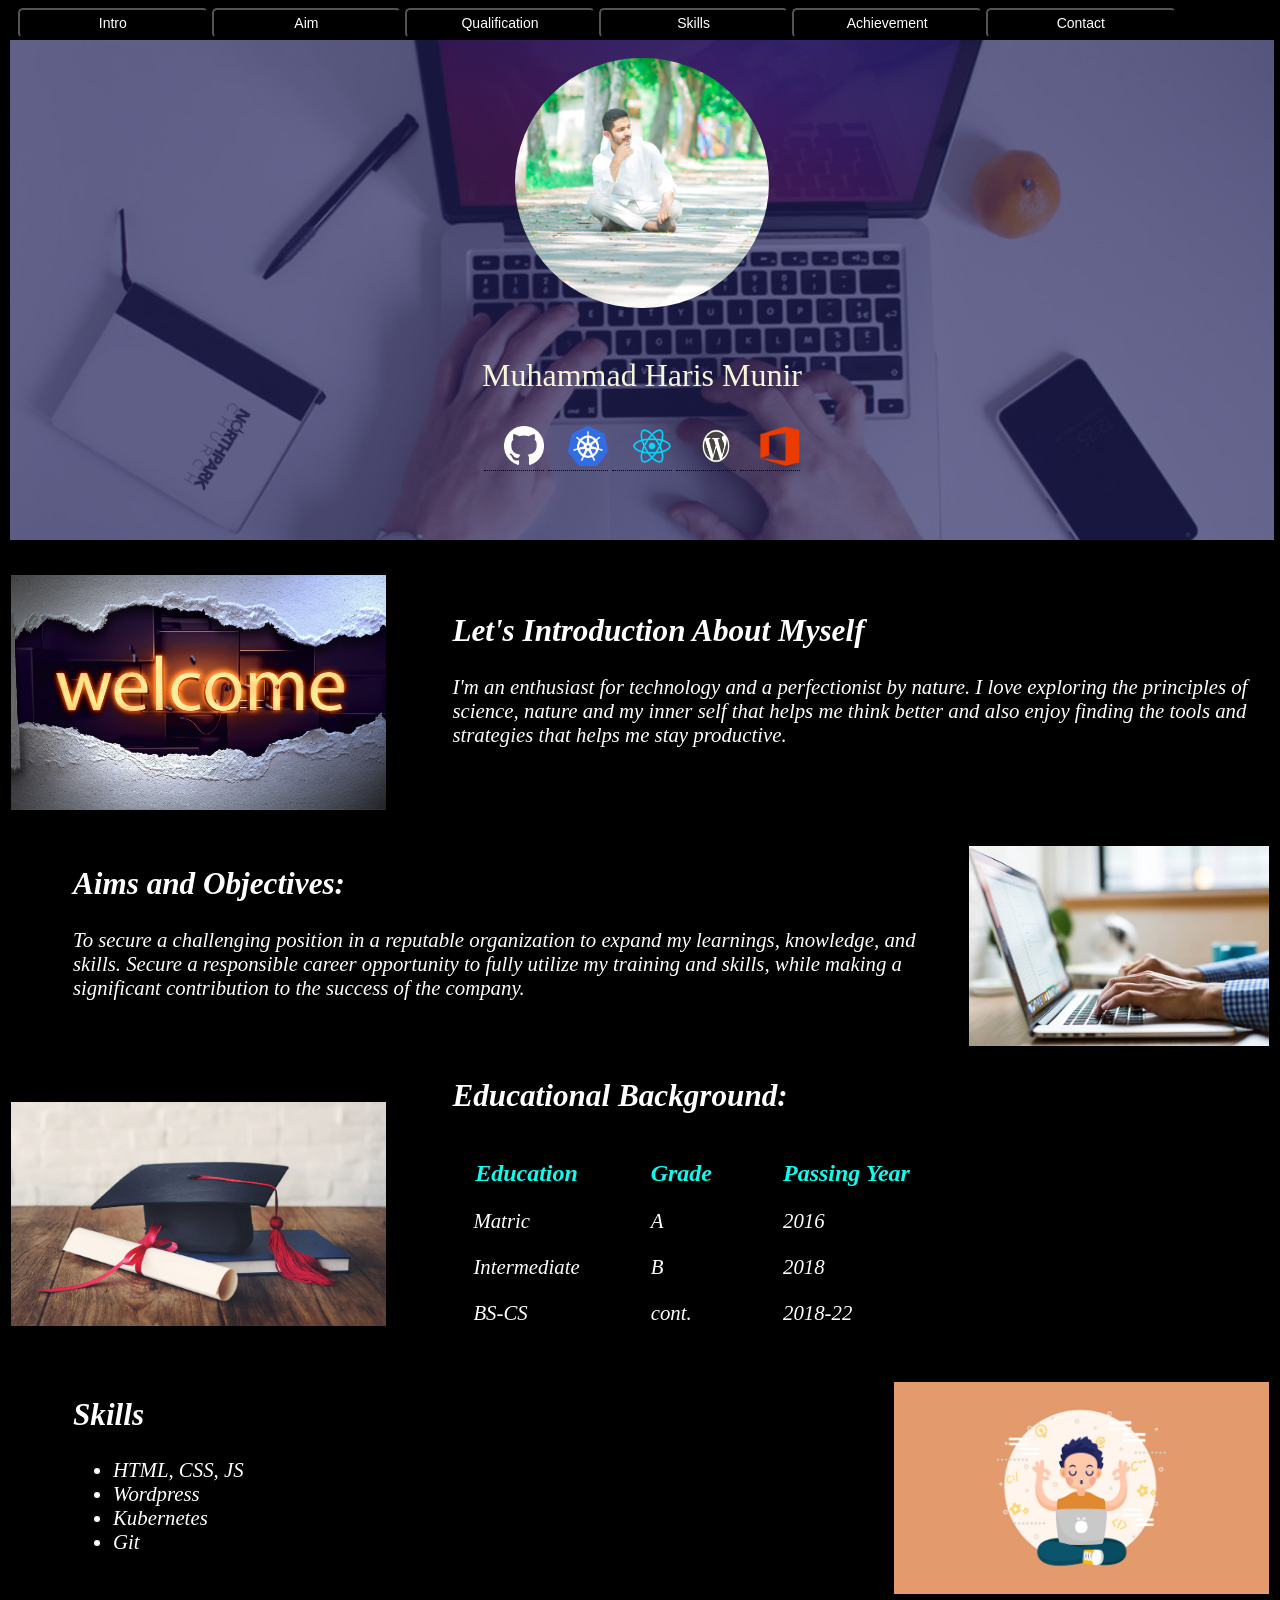
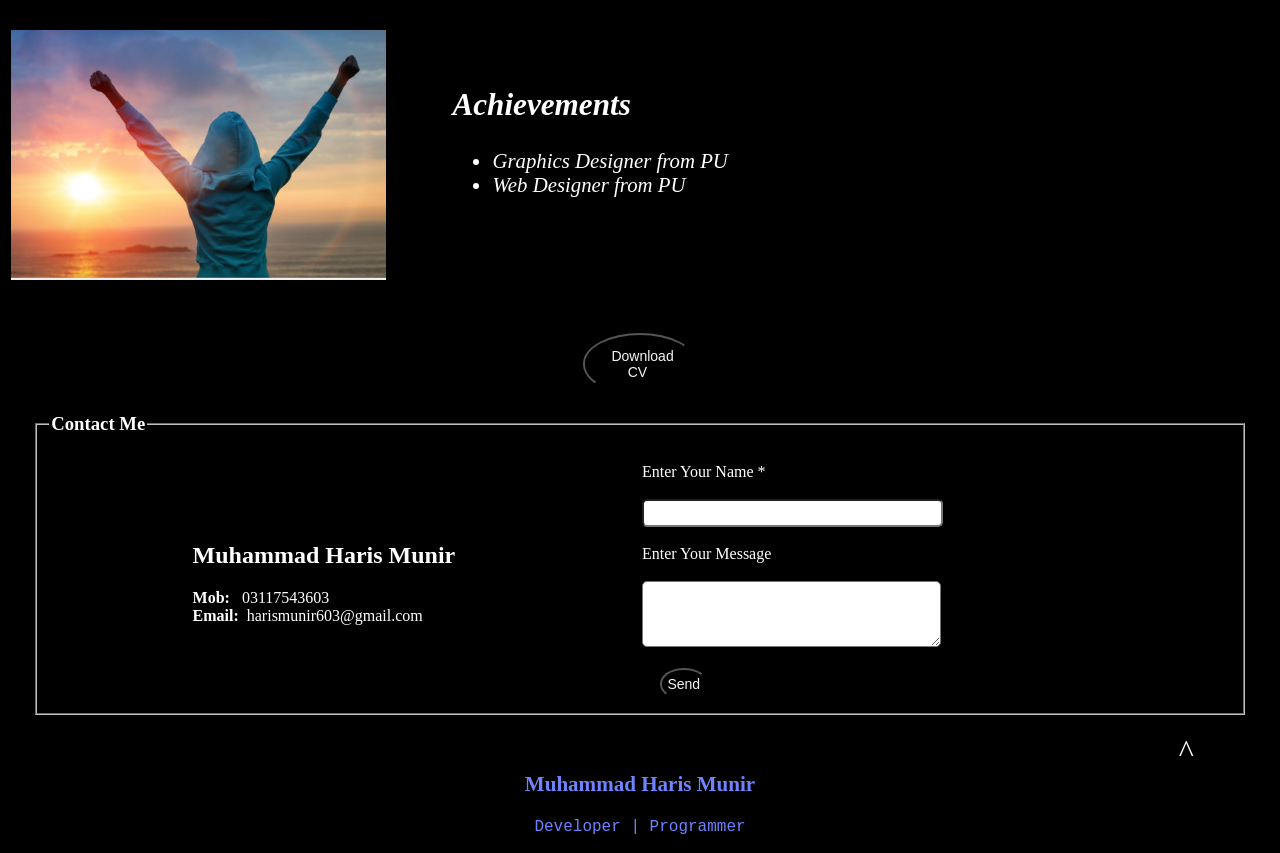
<file: index.html>
<!DOCTYPE html>
<html lang="en">

<head>
    <link rel="stylesheet" href="3.css">
    <title>Portfolio</title>
</head>

<body>
    <div class="grp" id="up">
        <button type="submit" class="menu" style="margin-left: 10px;"><a href="#intro">Intro</a></button>
        <button type="submit" class="menu"><a href="#aim&obj">Aim</a></button>
        <button type="submit" class="menu"><a href="#edubackground">Qualification</a></button>
        <button type="submit" class="menu"><a href="#skill">Skills</a></button>
        <button type="submit" class="menu"><a href="#ach">Achievement</a></button>
        <button type="submit" class="menu"><a href="#contact">Contact</a></button>
    </div>
    <div class="head1"><br/>
        <center>
            <img src="my pic 2.jpg" style="height: 250px;;border-radius: 130px;"></center>
        <p id="head-txt">Muhammad Haris Munir</p>
        <center>
            <div class="mm"><img src="git.png" class="logos"><span class="nn">Git</span></div>
            <div class="mm"><img src="kube.png" class="logos"><span class="nn">Kubernetes</span></div>
            <div class="mm"><img src="react.png" class="logos"><span class="nn">React</span></div>
            <div class="mm"><img src="wordpress.png" class="logos"><span class="nn">Wordpress</span></div>
            <div class="mm"><img src="office.png" class="logos"><span class="nn">MS Ofice</span></div>

        </center>
    </div>
    <div class="intbody">
        <table>
            <tr>
                <td style="width:30%;"> <img src="welcome.jpg" id="aim"></td>
                <td style="width:70%;padding-left: 5%;">
                    <h2 id="intro">Let's Introduction About Myself</h2>
                    <p>I'm an enthusiast for technology and a perfectionist by nature. I love exploring the principles of science, nature and my inner self that helps me think better and also enjoy finding the tools and strategies that helps me stay productive.
                    </p>
                </td>

            </tr>
        </table>
    </div>
    <div class="intbody">
        <table>
            <tr>
                <td style="padding-left: 5%;">
                    <h2 id="aim&obj">Aims and Objectives:</h2>
                    <p>To secure a challenging position in a reputable organization to expand my learnings, knowledge, and skills. Secure a responsible career opportunity to fully utilize my training and skills, while making a significant contribution to
                        the success of the company.
                    </p>
                </td>
                <td> <img src="aims.jpg" id="aim"></td>
            </tr>
        </table>
    </div>
    <div class="intbody">
        <table>
            <tr>
                <td style="width: 30%;"><img src="degree.jpg" id="dgr"></td>
                <td style="width: 70%; padding-left:5%;">
                    <h2 id="edubackground">Educational Background:</h2>
                    <table class="b">
                        <tr>
                            <th class="educlass">Education</th>
                            <th class="educlass">Grade</th>
                            <th class="educlass">Passing Year</th>
                        </tr>
                        <tr>
                            <td style="padding-right: 50px;">Matric</td>
                            <td>A</td>
                            <td>2016</td>
                        </tr>
                        <tr>
                            <td style="padding-right: 50px;">Intermediate</td>
                            <td>B</td>
                            <td>2018</td>
                        </tr>
                        <tr>
                            <td style="padding-right: 50px;">BS-CS</td>
                            <td>cont.</td>
                            <td>2018-22</td>
                        </tr>
                    </table>
                </td>
            </tr>
        </table>
    </div>

    <div class="intbody">
        <table style="width: 100%;">
            <tr>
                <td style="width: 70%;padding-left: 5%;">
                    <h2 id="skill">Skills</h2>
                    <ul>
                        <li>HTML, CSS, JS</li>
                        <li>Wordpress</li>
                        <li>Kubernetes</li>
                        <li>Git</li>
                    </ul>
                </td>
                <td style="width: 30%;"><img src="skills.jpg" id="dgr"></td>
            </tr>
        </table>
    </div>
    <div class="intbody">
        <table style="width: 100%;">
            <tr>
                <td style="width: 30%;"><img src="achive.jpg" id="dgr"></td>
                <td style="width: 70%; padding-left: 5%;" class="b">
                    <h2 id="ach">Achievements</h2>
                    <ul>
                        <li>Graphics Designer from PU</li>
                        <li>Web Designer from PU</li>
                    </ul>
                </td>
            </tr>
        </table>
    </div>
    <div class="cv">
        <center>
            <button type="submit" id="btn"><a href="ok.pdf" id="btn">Download CV</a></button></center>
    </div>
    <div class="contact">
        <fieldset>
            <legend>
                <h3 style="color: white;" id="contact"> Contact Me </h3>
            </legend>
            <table style="width: 100%; color: rgb(255, 255, 255);">
                <tr>
                    <td style="width: 50%;padding-left: 12%;">

                        <h2>Muhammad Haris Munir</h2>
                        <pre style="font-size: 16px;font-family: 'Times New Roman', Times, serif;"><b>Mob: </b>  03117543603<br/><b>Email: </b> harismunir603@gmail.com</pre>

                    </td>
                    <td style="width: 50%;">
                        <form action="ok.php">
                            <label for="First Name"> Enter Your Name *</label><br><br>
                            <input type="text" name="Myname" style="width:50%;height: 22px;border-radius: 5px;" required><br><br>
                            <label for="Msg"> Enter Your Message</label><br><br>
                            <textarea name="comments" rows="4" cols="38" style="width:50%;border-radius: 5px;"></textarea>
                            <br><input type="submit" value="Send" id="btn" style="margin-left: 3%;">
                        </form>
                    </td>
                </tr>
            </table>
        </fieldset>
    </div>
    <br><a href="#up" style="text-decoration: none;color: white;float: right;font-size: xx-large;">^</a><br>
    <div id="end">
        <center>
            <h3>Muhammad Haris Munir</h3>
            <pre>Developer | Programmer</pre>
        </center>
    </div>

</body>

</html>
</file>
<file: 3.css>
body {
    background-color: rgb(0, 0, 0);
}

.head1 {
    border: rgb(0, 0, 0) 2px solid;
    background-image: url('1.jpg');
    background-repeat: no-repeat;
    background-size: cover;
    height: 500px;
    width: 100%;
}

#head-txt {
    font-family: cursive;
    text-align: center;
    padding-top: 1%;
    font-size: xx-large;
    color: beige;
}

.mm {
    position: relative;
    display: inline-block;
    border-bottom: 1px dotted black;cursor: pointer;
}

.logos {
    height: 40px;
    width: 40px;
    margin-left: 20px;
}

.mm .nn {
    visibility: hidden;
    width: 120px;
    background-color: black;
    color: #fff;
    text-align: center;
    border-radius: 6px;
    padding: 5px 0;
    position: absolute;
    z-index: 1;
    top: 100%;
    left: 50%;
    margin-left: -60px;
    
}

.mm:hover .nn {
    visibility: visible;cursor: pointer;
}

.intbody {
    color: white;
    font-size: 130%;
    font-style: italic;
}

#aim {
    float: right;
    height: auto;
    margin-top: 30px;
    width: 100%;
}

#dgr {
    float: left;
    height: auto;
    margin-top: 30px;
    width: 100%;
}

.b {
    table-layout: fixed;
    width: auto;
    border-spacing: 20px;
}

.educlass {
    padding-right: 50px;
    font-size: x-large;
    color: rgb(14, 252, 240);
}

.cv {
    margin-top: 1%;
}

#btn {
    color: whitesmoke;
    background-color: transparent;
    padding: 1%;
    margin-top: 3%;
    text-align: center;
    cursor: pointer;
    font-size: 14px;
    border-radius: 50%;
}

.contact {
    margin-left: 2%;
    margin-right: 2%;
    border-radius: 50px;
}

#end {
    color: rgb(110, 132, 255);
    font-size: large;
}

.grp .menu {
    background-color: transparent;
    color: white;
    height: 24px;
    width: max-content;
    text-decoration: none;
    cursor: pointer;
    font-size: 14px;
    border-radius: 5px;
    height: 30px;
    width: 15%;
}

a {
    text-decoration: none;
    color: white;
    padding-left: 15px;
    padding-right: 15px;
    margin-left: 5%;
    margin-right: 5%;
}
</file>
